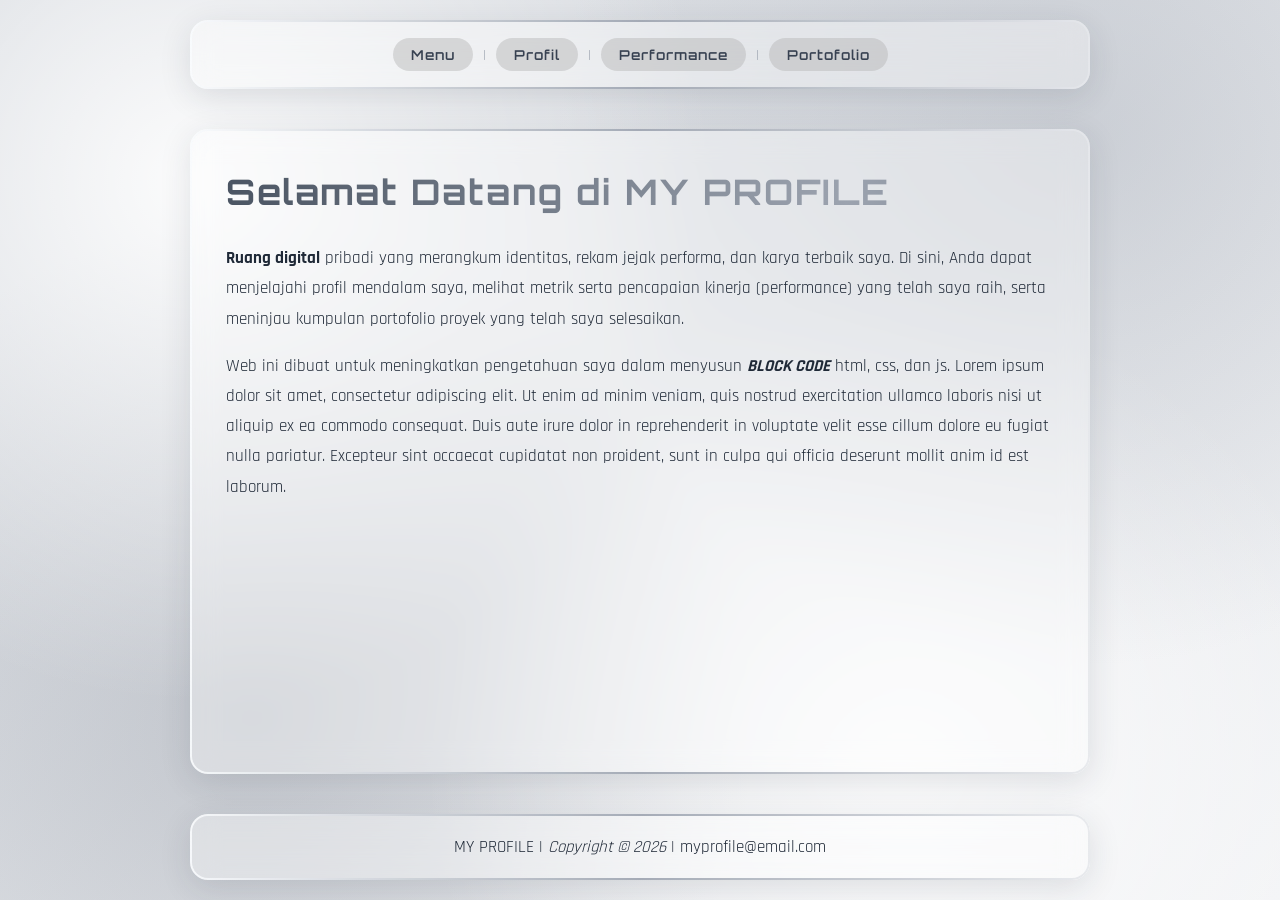
<file: index.html>
<!DOCTYPE html>
<html lang="id">

<head>
  <meta charset="UTF-8">
  <meta name="viewport" content="width=device-width, initial-scale=1.0">
  <link rel="stylesheet" href="Model.css">
  <title>MY PROFILE</title>
</head>

<body>
  <nav>
    <a href="index.html">Menu</a> |
    <a href="Profile.html">Profil</a> |
    <a href="Performance.html">Performance</a> |
    <a href="Portofolio.html">Portofolio</a>
  </nav>
  <section id="Menu">
    <h1>Selamat Datang di MY PROFILE</h1>
    <p><b>Ruang digital</b> pribadi yang merangkum identitas, rekam jejak performa, dan karya terbaik saya. Di sini,
      Anda dapat menjelajahi profil mendalam saya, melihat metrik serta pencapaian kinerja (performance) yang telah saya
      raih, serta meninjau kumpulan portofolio proyek yang telah saya selesaikan.</p>
    <p>Web ini dibuat untuk meningkatkan pengetahuan saya dalam menyusun <b><i>BLOCK CODE</i></b> html, css, dan js.
      Lorem ipsum dolor sit amet, consectetur adipiscing elit. Ut enim ad minim veniam, quis nostrud exercitation
      ullamco laboris nisi ut aliquip ex ea commodo consequat. Duis aute irure dolor in reprehenderit in voluptate velit
      esse cillum dolore eu fugiat nulla pariatur. Excepteur sint occaecat cupidatat non proident, sunt in culpa qui
      officia deserunt mollit anim id est laborum.</p>
  </section>
  <footer>
    <p>MY PROFILE | <i>Copyright © 2026</i> | myprofile@email.com</p>
  </footer>
</body>

</html>
</file>
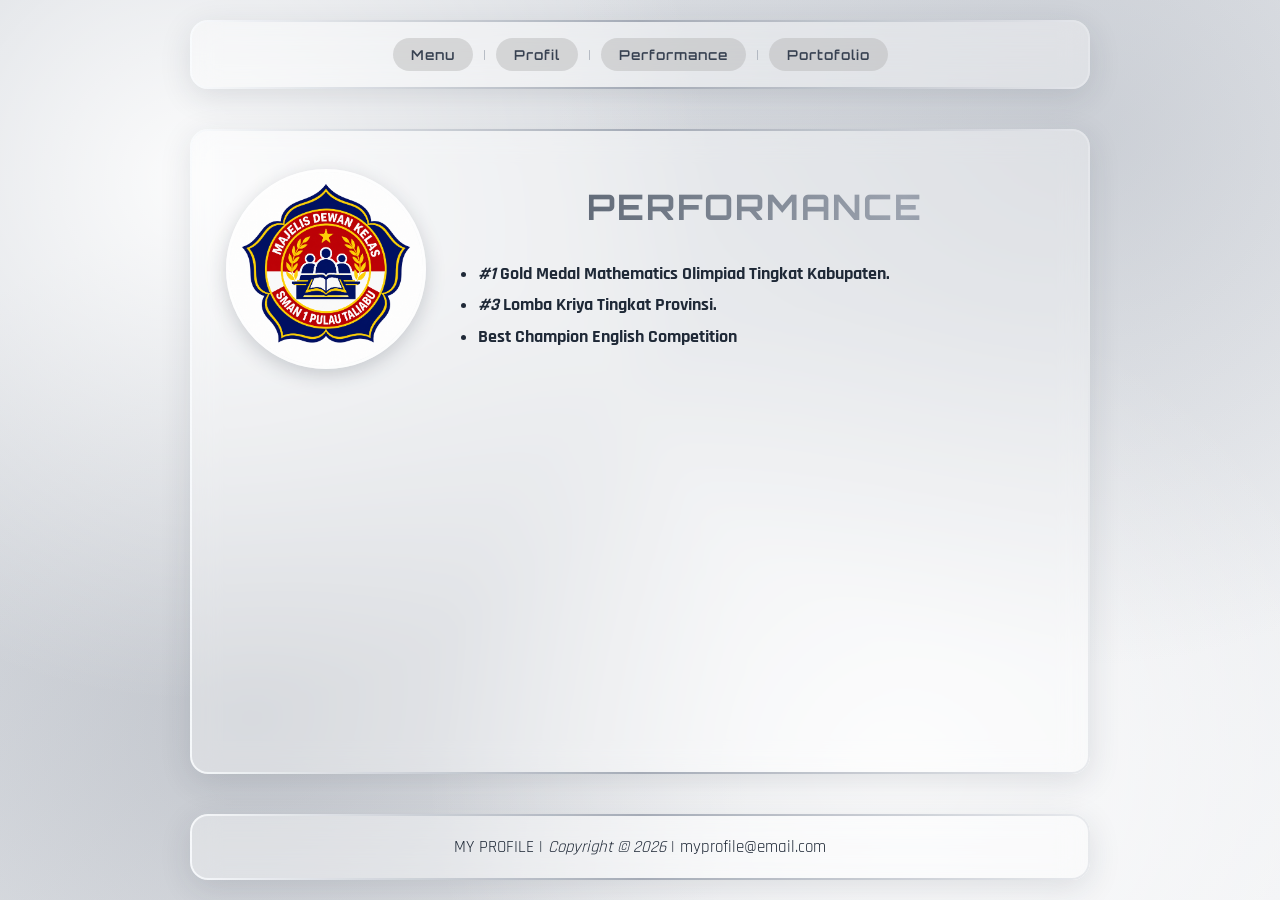
<file: Performance.html>
<!DOCTYPE html>
<html lang="id">

<head>
  <meta charset="UTF-8">
  <meta name="viewport" content="width=device-width, initial-scale=1.0">
  <link rel="stylesheet" href="Model.css">
  <title>MY PROFILE</title>
</head>

<body>
  <nav>
    <a href="index.html">Menu</a> |
    <a href="Profile.html">Profil</a> |
    <a href="Performance.html">Performance</a> |
    <a href="Portofolio.html">Portofolio</a>
  </nav>
  <section id="Performance">
    <div class="Performance-isi">
      <img src="logo-MDK.jpg" alt="LOGO MDK">
      <div class="Performance-teks">
        <h1 class="pl">PERFORMANCE</h1>
        <ul>
          <li><b><i>#1</i> Gold Medal Mathematics Olimpiad Tingkat Kabupaten.</b></li>
          <li><b><i>#3</i> Lomba Kriya Tingkat Provinsi.</b></li>
          <li><b>Best Champion English Competition</b></li>
        </ul>
      </div>
    </div>
  </section>
  <footer>
    <p>MY PROFILE | <i>Copyright © 2026</i> | myprofile@email.com</p>
  </footer>
</body>

</html>
</file>
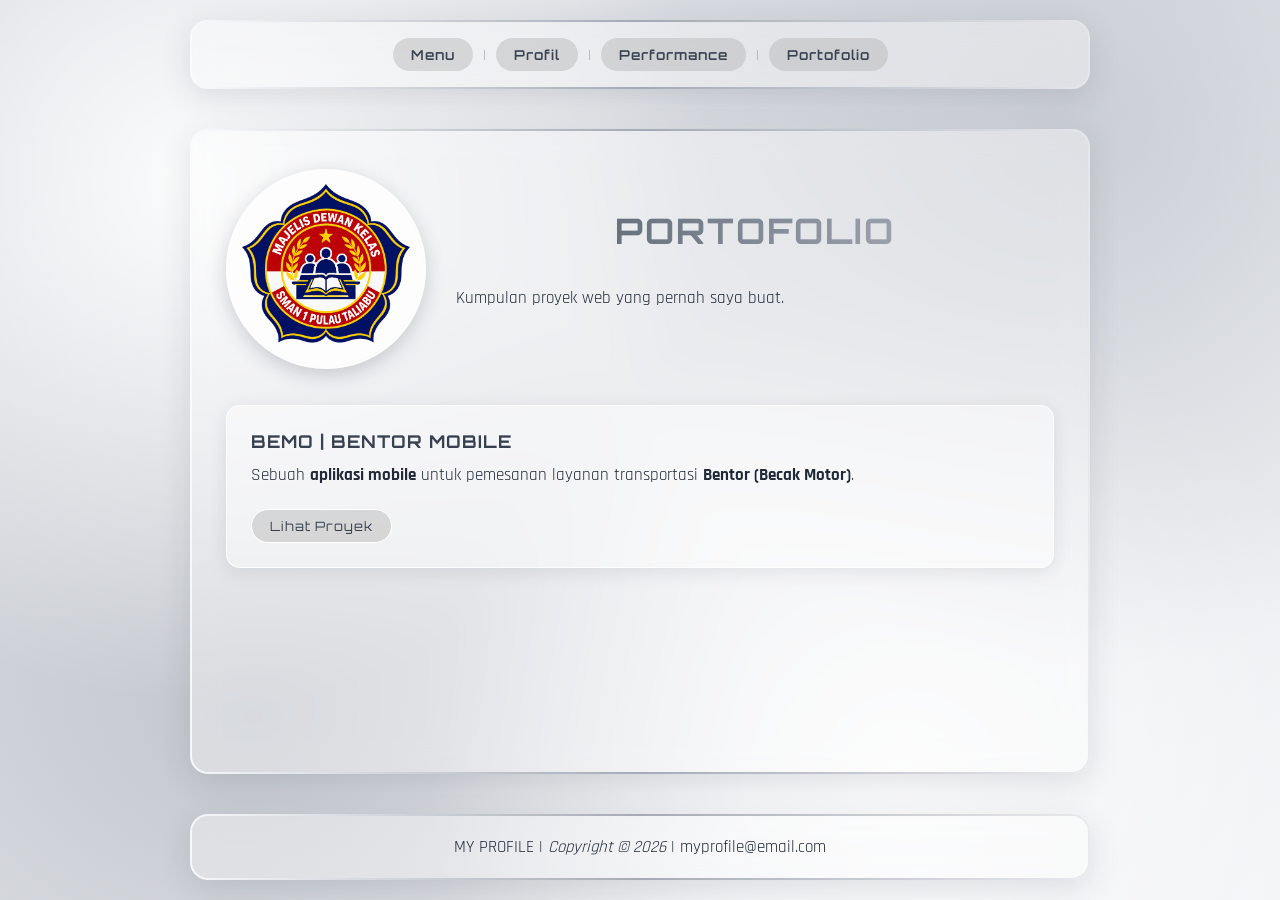
<file: Portofolio.html>
<!DOCTYPE html>
<html lang="id">

<head>
  <meta charset="UTF-8">
  <meta name="viewport" content="width=device-width, initial-scale=1.0">
  <link rel="stylesheet" href="Model.css">
  <title>MY PROFILE</title>
</head>

<body>
  <nav>
    <a href="index.html">Menu</a> |
    <a href="Profile.html">Profil</a> |
    <a href="Performance.html">Performance</a> |
    <a href="Portofolio.html">Portofolio</a>
  </nav>
  <section id="Portofolio">
    <div class="Portofolio-isi">
      <img src="logo-MDK.jpg" alt="Logo MDK">
      <div class="Portofolio-teks">
        <h1 class="pl">PORTOFOLIO</h1>
        <p>Kumpulan proyek web yang pernah saya buat.</p>
      </div>
    </div>

    <div class="kartu-grid">
      <article class="kartu">
        <h2>BEMO | BENTOR MOBILE</h2>
        <p>Sebuah <b>aplikasi mobile</b> untuk pemesanan layanan transportasi <b>Bentor (Becak Motor)</b>.</p>
        <a href="Proyek_prank.html" class="tombol-proyek">Lihat Proyek</a>
      </article>
    </div>
  </section>
  <footer>
    <p>MY PROFILE | <i>Copyright © 2026</i> | myprofile@email.com</p>
  </footer>
</body>

</html>
</file>
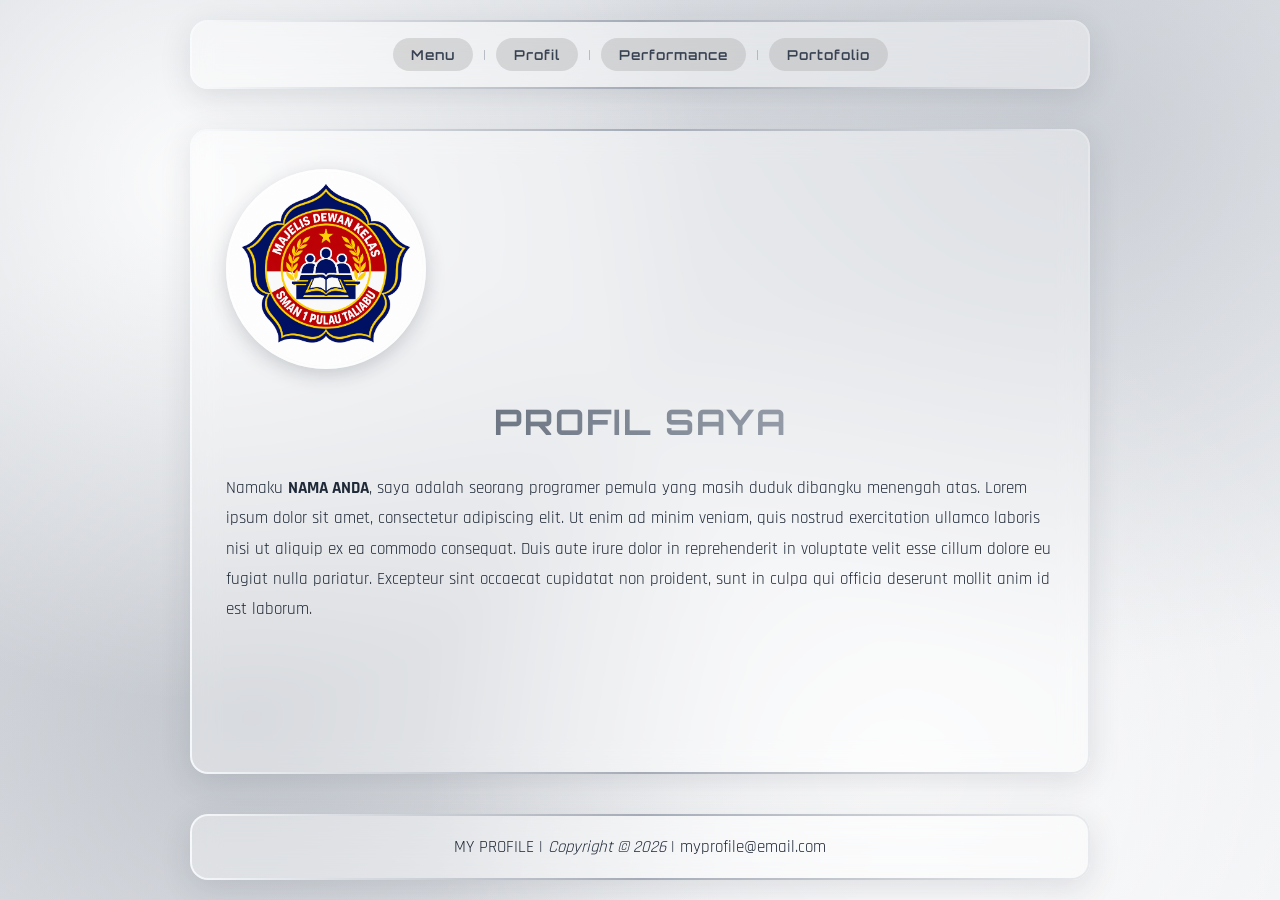
<file: Profile.html>
<!DOCTYPE html>
<html lang="id">

<head>
  <meta charset="UTF-8">
  <meta name="viewport" content="width=device-width, initial-scale=1.0">
  <meta name="google-site-verification" content="YOUR_GOOGLE_SITE_VERIFICATION_CODE" />
  <link rel="stylesheet" href="Model.css">
  <title>MY PROFILE</title>
</head>

<body>
  <nav>
    <a href="index.html">Menu</a> |
    <a href="Profile.html">Profil</a> |
    <a href="Performance.html">Performance</a> |
    <a href="Portofolio.html">Portofolio</a>
  </nav>
  <section id="Profile">
    <div class="Profile-isi">
      <img src="logo-MDK.jpg" alt="LOGO MDK">
      <div class="Profile-teks">
        <h1 class="pl">PROFIL SAYA</h1>
        <p>Namaku <b>NAMA ANDA</b>, saya adalah seorang programer pemula yang masih duduk dibangku menengah atas. Lorem
          ipsum dolor sit amet, consectetur adipiscing elit. Ut enim ad minim veniam, quis nostrud exercitation ullamco
          laboris nisi ut aliquip ex ea commodo consequat. Duis aute irure dolor in reprehenderit in voluptate velit
          esse cillum dolore eu fugiat nulla pariatur. Excepteur sint occaecat cupidatat non proident, sunt in culpa qui
          officia deserunt mollit anim id est laborum.</p>
      </div>
    </div>
  </section>
  <footer>
    <p>MY PROFILE | <i>Copyright © 2026</i> | myprofile@email.com</p>
  </footer>
</body>

</html>
</file>
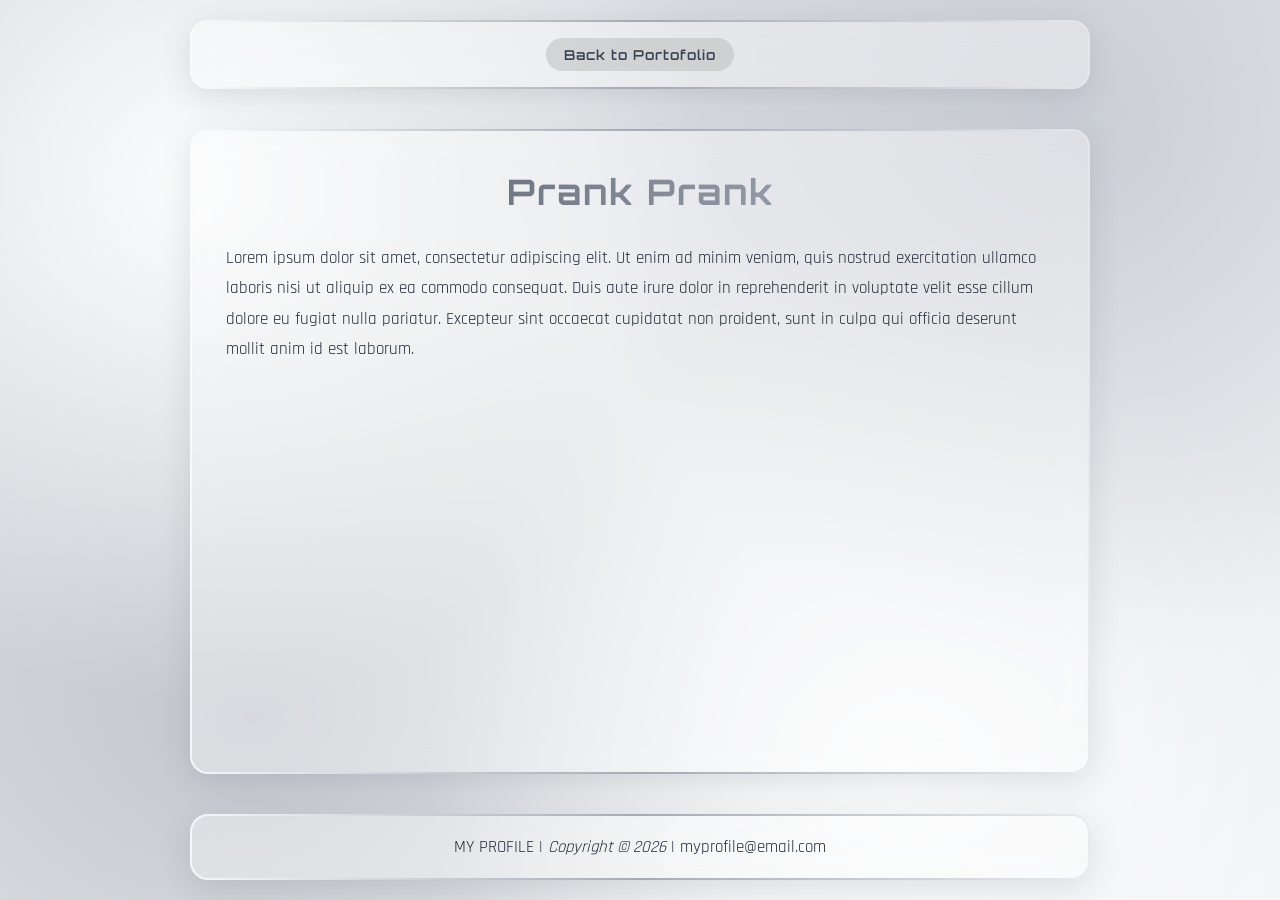
<file: Proyek_prank.html>
<!DOCTYPE html>
<html lang="id">
  <head>
    <meta charset="UTF-8">
    <meta name="viewport" content="width=device-width, initial-scale=1.0">
    <link rel="stylesheet" href="Proyek_prank.css">
    <title>PRANK</title>
  </head>
  <body>
    <nav>
      <a href="Portofolio.html">Back to Portofolio</a>
    </nav>
    <section id="Menu">
      <h1>Prank Prank</h1>
      <p>Lorem ipsum dolor sit amet, consectetur adipiscing elit. Ut enim ad minim veniam, quis nostrud exercitation ullamco laboris nisi ut aliquip ex ea commodo consequat. Duis aute irure dolor in reprehenderit in voluptate velit esse cillum dolore eu fugiat nulla pariatur. Excepteur sint occaecat cupidatat non proident, sunt in culpa qui officia deserunt mollit anim id est laborum.</p>
    </section>
    <footer>
        <p>MY PROFILE  |  <i>Copyright © 2026</i>  |  myprofile@email.com</p>
    </footer>
  </body>
</html>
</file>
<file: Model.css>
@import url('https://fonts.googleapis.com/css2?family=Orbitron:wght@500;700&family=Rajdhani:wght@400;500;600&display=swap');

/* ===== Dasar halaman ===== */
* {
  box-sizing: border-box;
}

body {
  margin: 0;
  min-height: 100vh;
  display: flex;
  flex-direction: column;
  font-family: "Rajdhani", "Segoe UI", sans-serif;
  color: #1f2937;
  /* latar abu-putih dengan kilau perak lembut */
  background:
    radial-gradient(circle at 15% 20%, rgba(255, 255, 255, 0.9), transparent 40%),
    radial-gradient(circle at 85% 15%, rgba(156, 163, 175, 0.35), transparent 40%),
    radial-gradient(circle at 70% 85%, rgba(255, 255, 255, 0.8), transparent 40%),
    radial-gradient(circle at 20% 80%, rgba(107, 114, 128, 0.25), transparent 40%),
    linear-gradient(135deg, #d1d5db, #f3f4f6);
  background-attachment: fixed;
}

/* ===== Efek kaca (dipakai nav, section, footer) ===== */
nav,
section,
footer {
  background: rgba(255, 255, 255, 0.35);
  backdrop-filter: blur(14px);
  -webkit-backdrop-filter: blur(14px);
  border-radius: 18px;
  box-shadow: 0 8px 32px rgba(31, 41, 55, 0.12);
  position: relative;
}

/* ===== Garis tepi perak berkilau bergerak ===== */
nav::before,
section::before,
footer::before {
  content: "";
  position: absolute;
  inset: 0;
  padding: 2px;
  border-radius: inherit;
  background: linear-gradient(
    90deg,
    #f8fafc, #9ca3af, #e5e7eb, #6b7280, #f8fafc, #9ca3af, #f8fafc
  );
  background-size: 300% 100%;
  animation: kilau 25s linear infinite;
  /* hanya menampilkan garis tepi, bagian tengah dilubangi */
  -webkit-mask:
    linear-gradient(#000 0 0) content-box,
    linear-gradient(#000 0 0);
  -webkit-mask-composite: xor;
  mask:
    linear-gradient(#000 0 0) content-box,
    linear-gradient(#000 0 0);
  mask-composite: exclude;
  pointer-events: none;
  opacity: 0.9;
}

@keyframes kilau {
  to {
    background-position: 300% 0;
  }
}

/* ===== Menu navigasi ===== */
nav {
  margin: 20px auto 0 auto;
  width: min(900px, 92%);
  padding: 14px 20px;
  text-align: center;
  color: #9ca3af; /* warna tanda | */
}

nav a {
  display: inline-block;
  margin: 4px 6px;
  padding: 8px 18px;
  color: #374151;
  text-decoration: none;
  font-weight: 600;
  border-radius: 999px;
  background: rgba(179, 179, 179, 0.45);
  transition: all 0.25s ease;
  font-family: "Orbitron", sans-serif;
  font-size: 0.85rem;
  letter-spacing: 1px;
}

nav a:hover {
  color: #111827;
  background: rgba(255, 252, 252, 0.85);
  transform: translateY(-2px);
  box-shadow: 0 4px 14px rgba(107, 114, 128, 0.45);
}

/* ===== Isi halaman ===== */
section {
  width: min(900px, 92%);
  margin: 40px auto;
  padding: 40px 36px;
  flex: 1; /* mendorong footer ke dasar layar */
}

h1 {
  margin-top: 0;
  font-size: 2.2rem;
  /* teks perak metalik */
  background: linear-gradient(
    90deg,
    #4b5563, #9ca3af, #374151, #6b7280, #4b5563
  );
  background-size: 300% 100%;
  -webkit-background-clip: text;
  background-clip: text;
  -webkit-text-fill-color: transparent;
  color: transparent;
  animation: kilau 8s linear infinite;
  font-family: "Orbitron", sans-serif;
  letter-spacing: 2px;
}
.pl {
  margin-top: 0;
  font-size: 2.2rem;
  /* teks perak metalik */
  background: linear-gradient(
    90deg,
    #4b5563, #9ca3af, #374151, #6b7280, #4b5563
  );
  background-size: 300% 100%;
  -webkit-background-clip: text;
  background-clip: text;
  -webkit-text-fill-color: transparent;
  color: transparent;
  animation: kilau 8s linear infinite;
  font-family: "Orbitron", sans-serif;
  letter-spacing: 2px;
  text-align: center;
}



p {
  line-height: 1.8;
  font-size: 1.05rem;
}

/* ===== Footer ===== */
footer {
  width: min(900px, 92%);
  margin: 0 auto 20px auto;
  padding: 18px 24px;
  text-align: center;
  font-size: 0.95rem;
}

footer p {
  margin: 0;
}


/* ===== Layout profil: gambar kiri, teks kanan ===== */
.Profile-isi {
  display: flex;
  flex-wrap: wrap;
  align-items: center;
  gap: 30px;
}

.Profile-isi img {
  width: 200px;
  height: 200px;
  object-fit: cover;
  border-radius: 50%;
  border: 3px solid rgba(255, 255, 255, 0.8);
  box-shadow: 0 6px 20px rgba(31, 41, 55, 0.2);
}

.profile-teks {
    flex: 1 1 260px;
}

/* ===== Layout portofolio: gambar kiri, teks kanan ===== */
.Portofolio-isi {
  display: flex;
  align-items: center;
  gap: 30px;
}

.Portofolio-isi img {
  width: 200px;
  height: 200px;
  object-fit: cover;
  border-radius: 50%;
  border: 3px solid rgba(255, 255, 255, 0.8);
  box-shadow: 0 6px 20px rgba(31, 41, 55, 0.2);
}

.Portofolio-teks {
  flex: 1;
}

/* ===== Layout performance: gambar kiri, teks kanan ===== */
.Performance-isi {
  display: flex;
  align-items: center;
  gap: 30px;
}

.Performance-isi img {
  width: 200px;
  height: 200px;
  object-fit: cover;
  border-radius: 50%;
  border: 3px solid rgba(255, 255, 255, 0.8);
  box-shadow: 0 6px 20px rgba(31, 41, 55, 0.2);
}

.Performance-teks {
  flex: 1;
}

/* ===== Kartu proyek (halaman Portofolio) ===== */
.kartu-grid {
  display: grid;
  grid-template-columns: repeat(auto-fit, minmax(240px, 1fr));
  gap: 20px;
  margin-top: 36px;
}

.kartu {
  display: flex;
  flex-direction: column;
  padding: 24px;
  background: rgba(255, 255, 255, 0.45);
  border: 1px solid rgba(255, 255, 255, 0.8);
  border-radius: 14px;
  box-shadow: 0 4px 18px rgba(31, 41, 55, 0.1);
  transition: all 0.25s ease;
}

.kartu:hover {
  transform: translateY(-5px);
  background: rgba(255, 255, 255, 0.7);
  box-shadow: 0 10px 26px rgba(107, 114, 128, 0.35);
}

.kartu h2 {
  margin: 0 0 10px 0;
  font-family: "Orbitron", sans-serif;
  font-size: 1.1rem;
  letter-spacing: 1px;
  color: #374151;
}

.kartu p {
  margin: 0 0 20px 0;
  line-height: 1.6;
}

.tombol-proyek {
  margin-top: auto;
  align-self: flex-start;
  padding: 8px 18px;
  font-family: "Orbitron", sans-serif;
  font-size: 0.8rem;
  letter-spacing: 1px;
  color: #374151;
  text-decoration: none;
  border-radius: 999px;
  background: rgba(179, 179, 179, 0.45);
  border: 1px solid #ffffff;
  transition: all 0.25s ease;
}

.tombol-proyek:hover {
  color: black;
  background: #eff1f3;
  border-color: #fafbfd;
  box-shadow: 0 4px 14px rgba(107, 114, 128, 0.45);
}

/* ===== Layout gambar + teks (Profil, Performance, Portofolio) ===== */
.Profil-isi,
.Performance-isi,
.Portofolio-isi {
  display: flex;
  flex-wrap: wrap;
  align-items: center;
  gap: 30px;
}

.Profil-isi img,
.Performance-isi img,
.Portofolio-isi img {
  width: 200px; 
  height: 200px;
  flex-shrink: 0;
  object-fit: cover;
  border-radius: 50%;
  border: 3px solid rgba(255, 255, 255, 0.8);
  box-shadow: 0 6px 20px rgba(31, 41, 55, 0.2);
}

.Profil-teks,
.Performance-teks,
.Portofolio-teks {
  flex: 1 1 260px;
  min-width: 0;
}

.Performance-teks ul {
  margin: 0;
  padding-left: 22px;
  line-height: 1.8;
  font-size: 1.1rem;
}

/* ===== Tampilan HP ===== */
@media (max-width: 600px) {
  nav {
    font-size: 0;
    padding: 12px;
  }

  nav a {
    margin: 4px;
    padding: 8px 14px;
    font-size: 0.75rem;
  }

  section {
    padding: 24px 18px;
  }

  .Profil-isi,
  .Performance-isi,
  .Portofolio-isi {
    flex-direction: column;
    gap: 20px;
    text-align: center;
  }

  .Profil-isi img,
  .Performance-isi img,
  .Portofolio-isi img {
    width: 150px;
    height: 150px;
  }

  .Profil-teks,
  .Performance-teks,
  .Portofolio-teks {
    flex: none;
    width: 100%;
  }

  .Performance-teks ul {
    text-align: left;
  }

  h1 {
    font-size: 1.3rem;
    letter-spacing: 1px;
    overflow-wrap: anywhere;
  }

  .kartu h2 {
    font-size: 1rem;
  }
}
</file>
<file: Proyek_prank.css>
@import url('https://fonts.googleapis.com/css2?family=Orbitron:wght@500;700&family=Rajdhani:wght@400;500;600&display=swap');

/* ===== Dasar halaman ===== */
* {
  box-sizing: border-box;
}

body {
  margin: 0;
  min-height: 100vh;
  display: flex;
  flex-direction: column;
  font-family: "Rajdhani", "Segoe UI", sans-serif;
  color: #1f2937;
  /* latar abu-putih dengan kilau perak lembut */
  background:
    radial-gradient(circle at 15% 20%, rgba(255, 255, 255, 0.9), transparent 40%),
    radial-gradient(circle at 85% 15%, rgba(156, 163, 175, 0.35), transparent 40%),
    radial-gradient(circle at 70% 85%, rgba(255, 255, 255, 0.8), transparent 40%),
    radial-gradient(circle at 20% 80%, rgba(107, 114, 128, 0.25), transparent 40%),
    linear-gradient(135deg, #d1d5db, #f3f4f6);
  background-attachment: fixed;
}

/* ===== Efek kaca (dipakai nav, section, footer) ===== */
nav,
section,
footer {
  background: rgba(255, 255, 255, 0.35);
  backdrop-filter: blur(14px);
  -webkit-backdrop-filter: blur(14px);
  border-radius: 18px;
  box-shadow: 0 8px 32px rgba(31, 41, 55, 0.12);
  position: relative;
}

/* ===== Garis tepi perak berkilau bergerak ===== */
nav::before,
section::before,
footer::before {
  content: "";
  position: absolute;
  inset: 0;
  padding: 2px;
  border-radius: inherit;
  background: linear-gradient(
    90deg,
    #f8fafc, #9ca3af, #e5e7eb, #6b7280, #f8fafc, #9ca3af, #f8fafc
  );
  background-size: 300% 100%;
  animation: kilau 25s linear infinite;
  /* hanya menampilkan garis tepi, bagian tengah dilubangi */
  -webkit-mask:
    linear-gradient(#000 0 0) content-box,
    linear-gradient(#000 0 0);
  -webkit-mask-composite: xor;
  mask:
    linear-gradient(#000 0 0) content-box,
    linear-gradient(#000 0 0);
  mask-composite: exclude;
  pointer-events: none;
  opacity: 0.9;
}

@keyframes kilau {
  to {
    background-position: 300% 0;
  }
}

/* ===== Menu navigasi ===== */
nav {
  margin: 20px auto 0 auto;
  width: min(900px, 92%);
  padding: 14px 20px;
  text-align: center;
  color: #9ca3af; /* warna tanda | */
}

nav a {
  display: inline-block;
  margin: 4px 6px;
  padding: 8px 18px;
  color: #374151;
  text-decoration: none;
  font-weight: 600;
  border-radius: 999px;
  background: rgba(179, 179, 179, 0.45);
  transition: all 0.25s ease;
  font-family: "Orbitron", sans-serif;
  font-size: 0.85rem;
  letter-spacing: 1px;
}

nav a:hover {
  color: #111827;
  background: rgba(255, 252, 252, 0.85);
  transform: translateY(-2px);
  box-shadow: 0 4px 14px rgba(107, 114, 128, 0.45);
}

/* ===== Isi halaman ===== */
section {
  width: min(900px, 92%);
  margin: 40px auto;
  padding: 40px 36px;
  flex: 1; /* mendorong footer ke dasar layar */
}

h1 {
  margin-top: 0;
  font-size: 2.2rem;
  /* teks perak metalik */
  background: linear-gradient(
    90deg,
    #4b5563, #9ca3af, #374151, #6b7280, #4b5563
  );
  background-size: 300% 100%;
  -webkit-background-clip: text;
  background-clip: text;
  -webkit-text-fill-color: transparent;
  color: transparent;
  animation: kilau 8s linear infinite;
  font-family: "Orbitron", sans-serif;
  letter-spacing: 2px;
  text-align: center;
}

p {
  line-height: 1.8;
  font-size: 1.05rem;
}

/* ===== Footer ===== */
footer {
  width: min(900px, 92%);
  margin: 0 auto 20px auto;
  padding: 18px 24px;
  text-align: center;
  font-size: 0.95rem;
}

footer p {
  margin: 0;
}

/* ===== Tampilan HP ===== */
@media (max-width: 600px) {
  section {
    padding: 28px 20px;
  }

  h1 {
    font-size: 1.7rem;
  }
}
</file>
